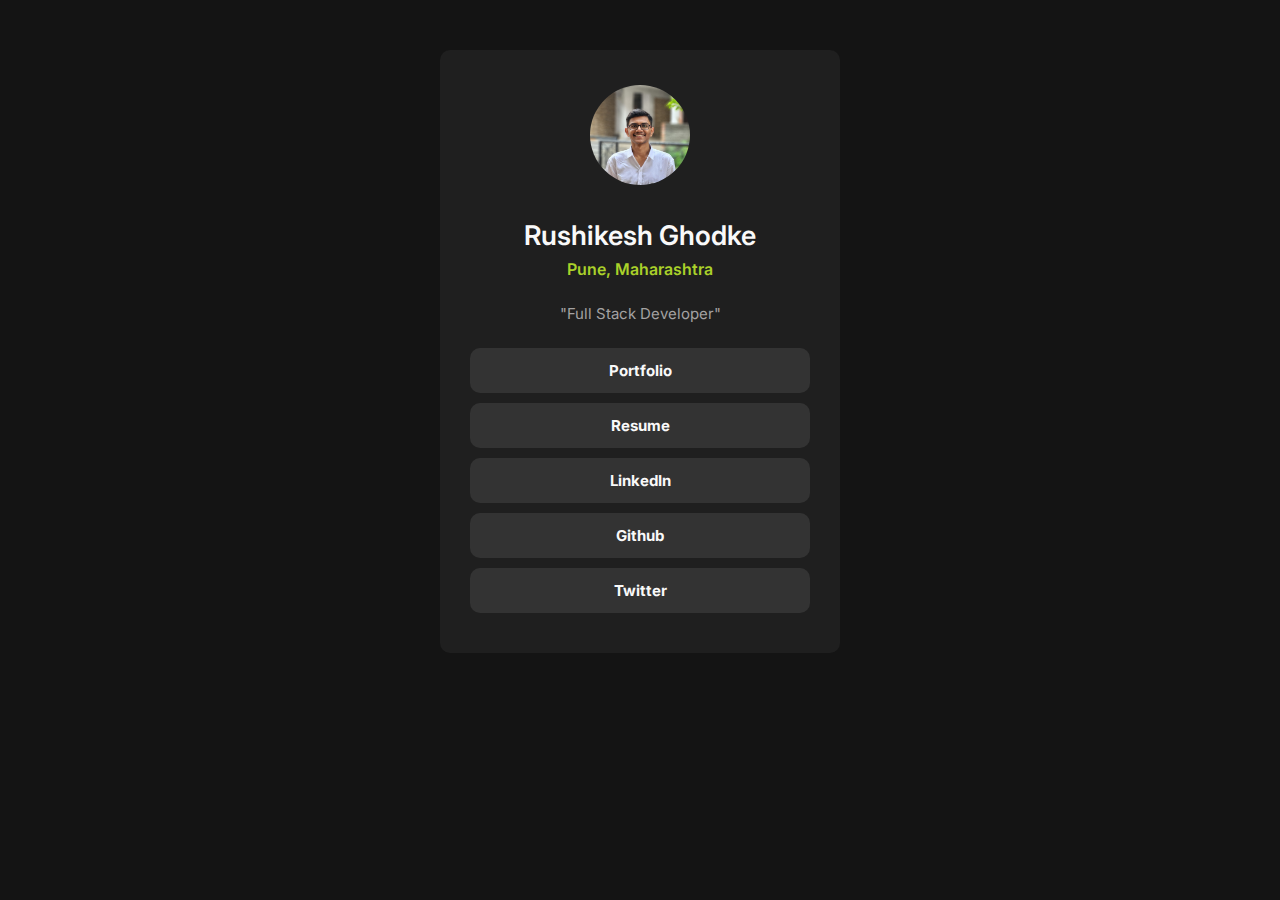
<file: index.html>
<!DOCTYPE html>
<html lang="en">
<head>
    <meta charset="UTF-8">
    <meta name="viewport" content="width=device-width, initial-scale=1.0">
    <link rel="stylesheet" href="style.css">
    <title>Rushikesh Ghodke's Links</title>
</head>
<body>
    <div class="container">
        <div class="info">
            <div class="img-div">
                <img src="./imgs/RushikeshGhodke_WebMaster_TY.jpg" alt="rushikesh_image">
            </div>
            <h1 class="name">Rushikesh Ghodke</h1>
            <h4 class="location">Pune, Maharashtra</h4>
            <p class="skills">"Full Stack Developer"</p>
        </div>
    
        <div class="button-container">
            <button id="portfolio" class="btn-redirect">Portfolio</button>
            <button id="resume" class="btn-redirect">Resume</button>
            <button id="linkedin" class="btn-redirect">LinkedIn</button>
            <button id="github" class="btn-redirect">Github</button>
            <button id="twitter" class="btn-redirect">Twitter</button>
        </div>
    </div>
    <script src="index.js"></script>
</body>
</html>
</file>
<file: style.css>
@import url('https://fonts.googleapis.com/css2?family=Inter:wght@100..900&display=swap');

* {
    margin: 0;
    padding: 0;
    box-sizing: border-box;
    background-color: #141414;
    font-family: "Inter", sans-serif;
}

body {
    display: flex;
    justify-content: center;
    align-items: center;
}

.container {
    width: 400px;
    margin: 50px 15px;
    background-color: #1F1F1F;
    padding: 35px 20px;
    border-radius: 10px;
}

.info {
    display: flex;
    flex-direction: column;
    align-items: center;
    justify-content: center;
    background-color: inherit;
}

.name {
    color: #F9F9F9;
    font-size: 27px;
    font-weight: 600;
    background-color: inherit;
}

.location {
    font-size: 16px;
    font-weight: 600;
    color: #AAD12A;
    background-color: inherit;
    margin-top: 7px;
    margin-bottom: 25px;
}

.skills {
    font-size: 15px;
    font-weight: 400;
    color: #a4a2a2;
    background-color: inherit;
    margin-bottom: 20px;
}

.img-div {
    background-color: inherit;
}

.img-div img {
    width: 100px;
    border-radius: 50%;
    margin-bottom: 30px;
}

.button-container {
    display: flex;
    flex-direction: column;
    background-color: inherit;
}

.btn-redirect {
    color: #F9F9F9;
    background-color: #333333;
    border-radius: 10px;
    border: none;
    padding: 13px 10px;
    margin: 5px 10px;
    font-size: 15px;
    font-weight: 700;
    cursor: pointer;
}

.btn-redirect a {
    text-decoration: none;
    color: #F9F9F9;
    background-color: inherit;
}
</file>
